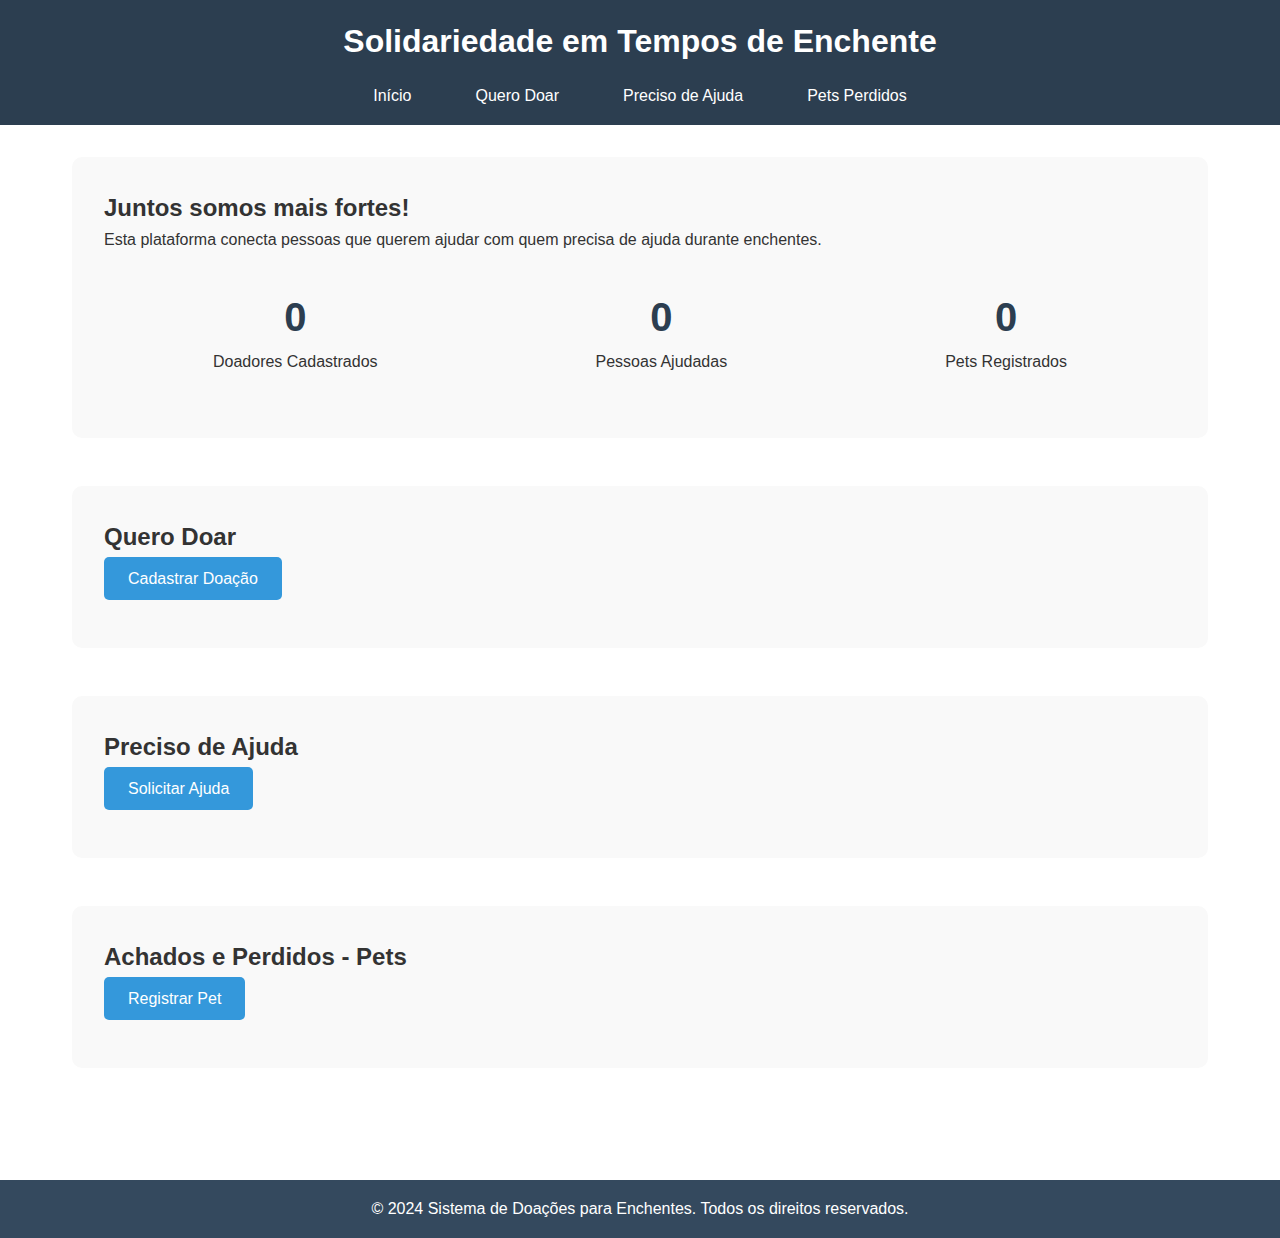
<file: OLD_Frontend/index.html>
<!DOCTYPE html>
<html lang="pt-BR">
  <head>
    <meta charset="UTF-8" />
    <meta name="viewport" content="width=device-width, initial-scale=1.0" />
    <title>Sistema de Doações para Enchentes</title>
    <link rel="stylesheet" href="style.css" />
  </head>
  <body>
    <header>
      <h1>Solidariedade em Tempos de Enchente</h1>
      <nav>
        <ul>
          <li><a href="#inicio">Início</a></li>
          <li><a href="#doar">Quero Doar</a></li>
          <li><a href="#receber">Preciso de Ajuda</a></li>
          <li><a href="#pets">Pets Perdidos</a></li>
        </ul>
      </nav>
    </header>

    <main>
      <section id="inicio">
        <h2>Juntos somos mais fortes!</h2>
        <p>
          Esta plataforma conecta pessoas que querem ajudar com quem precisa de
          ajuda durante enchentes.
        </p>

        <div class="stats">
          <div class="stat">
            <h3 id="total-doadores">0</h3>
            <p>Doadores Cadastrados</p>
          </div>
          <div class="stat">
            <h3 id="total-receptores">0</h3>
            <p>Pessoas Ajudadas</p>
          </div>
          <div class="stat">
            <h3 id="total-pets">0</h3>
            <p>Pets Registrados</p>
          </div>
        </div>
      </section>

      <section id="doar">
        <h2>Quero Doar</h2>
        <button onclick="mostrarFormulario('doador')">Cadastrar Doação</button>
        <div id="lista-doadores" class="lista"></div>
      </section>

      <section id="receber">
        <h2>Preciso de Ajuda</h2>
        <button onclick="mostrarFormulario('receptor')">Solicitar Ajuda</button>
        <div id="lista-receptores" class="lista"></div>
      </section>

      <section id="pets">
        <h2>Achados e Perdidos - Pets</h2>
        <button onclick="mostrarFormulario('pet')">Registrar Pet</button>
        <div id="lista-pets" class="lista"></div>
      </section>
    </main>

    <!-- Modal para formulários -->
    <div id="modal" class="modal">
      <div class="modal-content">
        <span class="close">&times;</span>
        <div id="form-content"></div>
      </div>
    </div>

    <footer>
      <p>
        &copy; 2024 Sistema de Doações para Enchentes. Todos os direitos
        reservados.
      </p>
    </footer>

    <script src="script.js"></script>
  </body>
</html>
</file>
<file: OLD_Frontend/style.css>
* {
  margin: 0;
  padding: 0;
  box-sizing: border-box;
}

body {
  font-family: "Arial", sans-serif;
  line-height: 1.6;
  color: #333;
}

header {
  background: #2c3e50;
  color: white;
  padding: 1rem;
  text-align: center;
}

nav ul {
  list-style: none;
  display: flex;
  justify-content: center;
  margin-top: 1rem;
}

nav ul li {
  margin: 0 1rem;
}

nav ul li a {
  color: white;
  text-decoration: none;
  padding: 0.5rem 1rem;
  border-radius: 5px;
  transition: background 0.3s;
}

nav ul li a:hover {
  background: #34495e;
}

main {
  max-width: 1200px;
  margin: 0 auto;
  padding: 2rem;
}

section {
  margin-bottom: 3rem;
  padding: 2rem;
  border-radius: 10px;
  background: #f9f9f9;
}

.stats {
  display: flex;
  justify-content: space-around;
  margin: 2rem 0;
}

.stat {
  text-align: center;
}

.stat h3 {
  font-size: 2.5rem;
  color: #2c3e50;
}

button {
  background: #3498db;
  color: white;
  border: none;
  padding: 0.8rem 1.5rem;
  border-radius: 5px;
  cursor: pointer;
  font-size: 1rem;
  transition: background 0.3s;
}

button:hover {
  background: #2980b9;
}

.lista {
  margin-top: 1rem;
}

.item {
  background: white;
  padding: 1rem;
  margin: 1rem 0;
  border-radius: 5px;
  box-shadow: 0 2px 5px rgba(0, 0, 0, 0.1);
}

/* Modal */
.modal {
  display: none;
  position: fixed;
  z-index: 1000;
  left: 0;
  top: 0;
  width: 100%;
  height: 100%;
  background-color: rgba(0, 0, 0, 0.5);
}

.modal-content {
  background-color: white;
  margin: 5% auto;
  padding: 2rem;
  width: 90%;
  max-width: 600px;
  border-radius: 10px;
  position: relative;
}

.close {
  position: absolute;
  right: 1rem;
  top: 0.5rem;
  font-size: 2rem;
  cursor: pointer;
}

form {
  display: grid;
  gap: 1rem;
}

form div {
  display: flex;
  flex-direction: column;
}

label {
  margin-bottom: 0.5rem;
  font-weight: bold;
}

input,
select,
textarea {
  padding: 0.8rem;
  border: 1px solid #ddd;
  border-radius: 5px;
  font-size: 1rem;
}

footer {
  background: #34495e;
  color: white;
  text-align: center;
  padding: 1rem;
  margin-top: 2rem;
}

@media (max-width: 768px) {
  .stats {
    flex-direction: column;
    gap: 1rem;
  }

  nav ul {
    flex-direction: column;
    gap: 0.5rem;
  }
}
</file>
